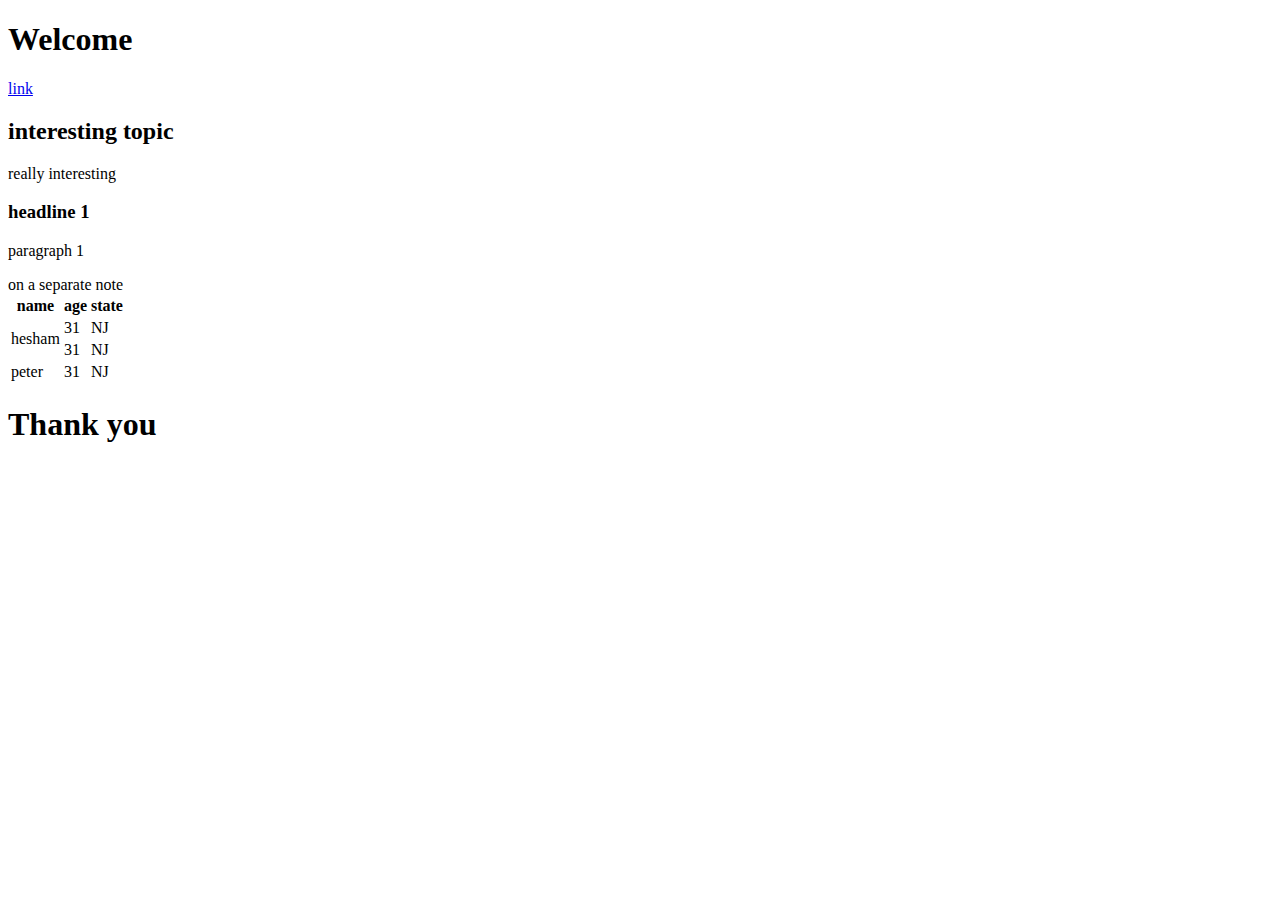
<file: html/gps/index.html>
<!DOCTYPE html>
<html>
<head>
	<title>index</title>
</head>
<body>
<main>
	
	<header><h1>Welcome</h1></header>
	
	<nav><a href="#">link</a></nav>
	
	<section>
		<h2>interesting topic</h2>
		<p>really interesting</p>


	</section>
    
    <article>
       <h3>headline 1</h3>
       <p>paragraph 1</p>
       <aside>on a separate note</aside>

    <table>
    
    <tr>
    	<th>name</th>
    	<th>age</th>
    	<th>state</th>
    </tr>
    <tr>
       <td rowspan="2">hesham</td>
       <td>31</td>
       <td>NJ</td>
    </tr>
    <tr>       
       
       <td>31</td>
       <td>NJ</td>
   </tr>
    <tr>
       <td>peter</td>
       <td>31</td>
       <td>NJ</td>
    </tr>




    </table>   
    </article>




<footer><h1>Thank you</h1></footer>
</main>

<!-- 
1. The main purpose is to organize the content of the html page. One of the most useful elements is the <nav>, because it contains links to all the pages on the website.
2. The browsers displays the elements from top to bottom.
3. We got a better understanding of how snippets work and how to make them. Also that sublime allows to make custom snippets. If there is a new block of code which is repeatedly used and it would save time, it would be a good idea to make a snippet for it.
4. During to part regarding semantic elements we had to use elements that we were unfamiliar with their use. Using the documentations to improve our understanding of these elements. Also with practice we will gain more understanding of how to use these elements.


 -->
</body>
</html>
</file>
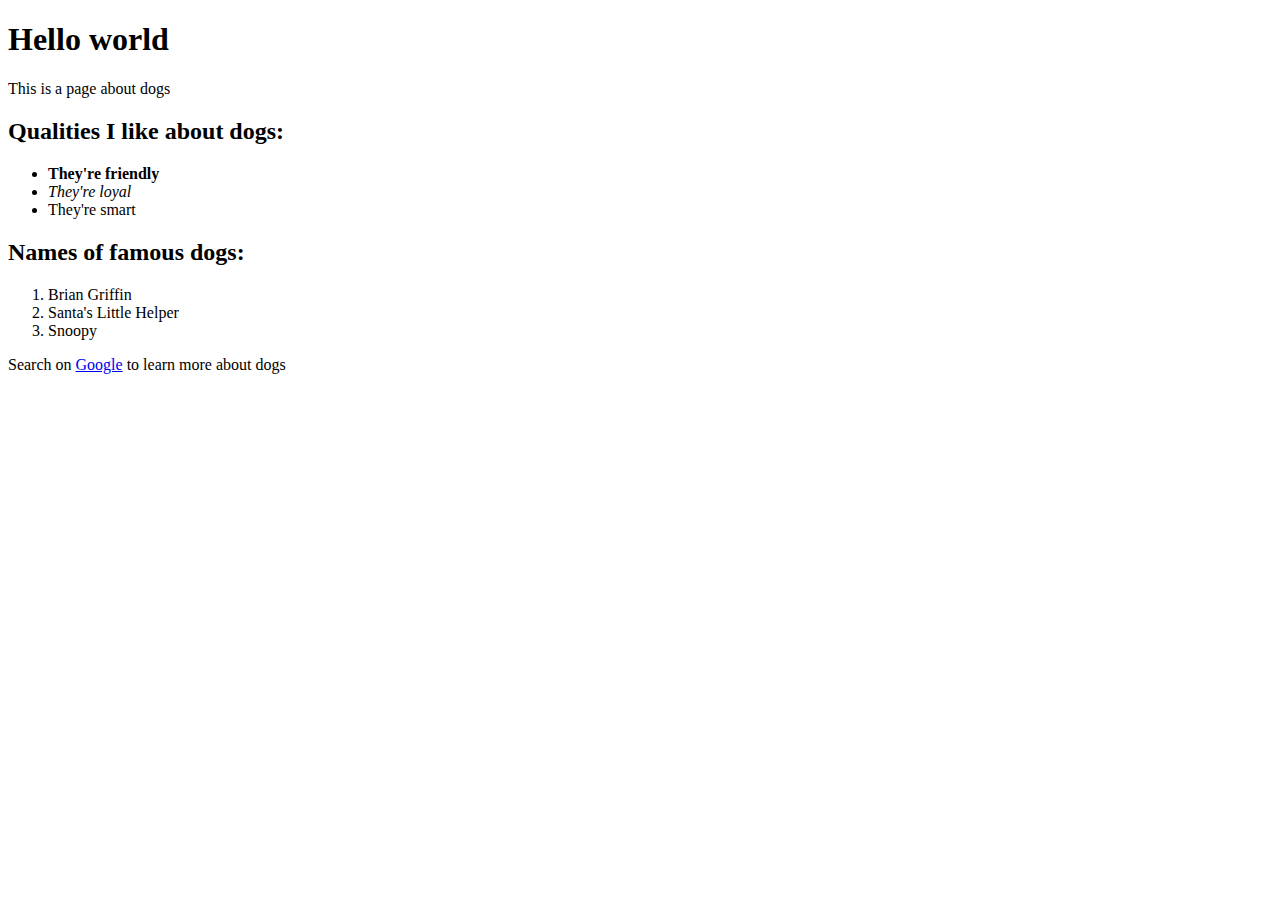
<file: html/web_basics/index.html>
<!DOCTYPE html>
<html>
  <head>
  	<title> First Webpage </title>
  </head>	
  <body>
  	<h1>Hello world</h1>
    <p>This is a page about dogs
    </p>
    <h2>Qualities I like about dogs:</h2>
      <ul>
      	<li><strong>They're friendly</strong></li>
      	<li><em>They're loyal</em></li>
      	<li>They're smart</li>
      </ul>
    <h2>Names of famous dogs:</h2>
      <ol>
      	<li>Brian Griffin</li>
      	<li>Santa's Little Helper</li>
      	<li>Snoopy</li>
      </ol>
    <p>Search on <a href="http://www.google.com/">Google</a> to learn more about dogs</p>  
 </body>
</html>
</file>
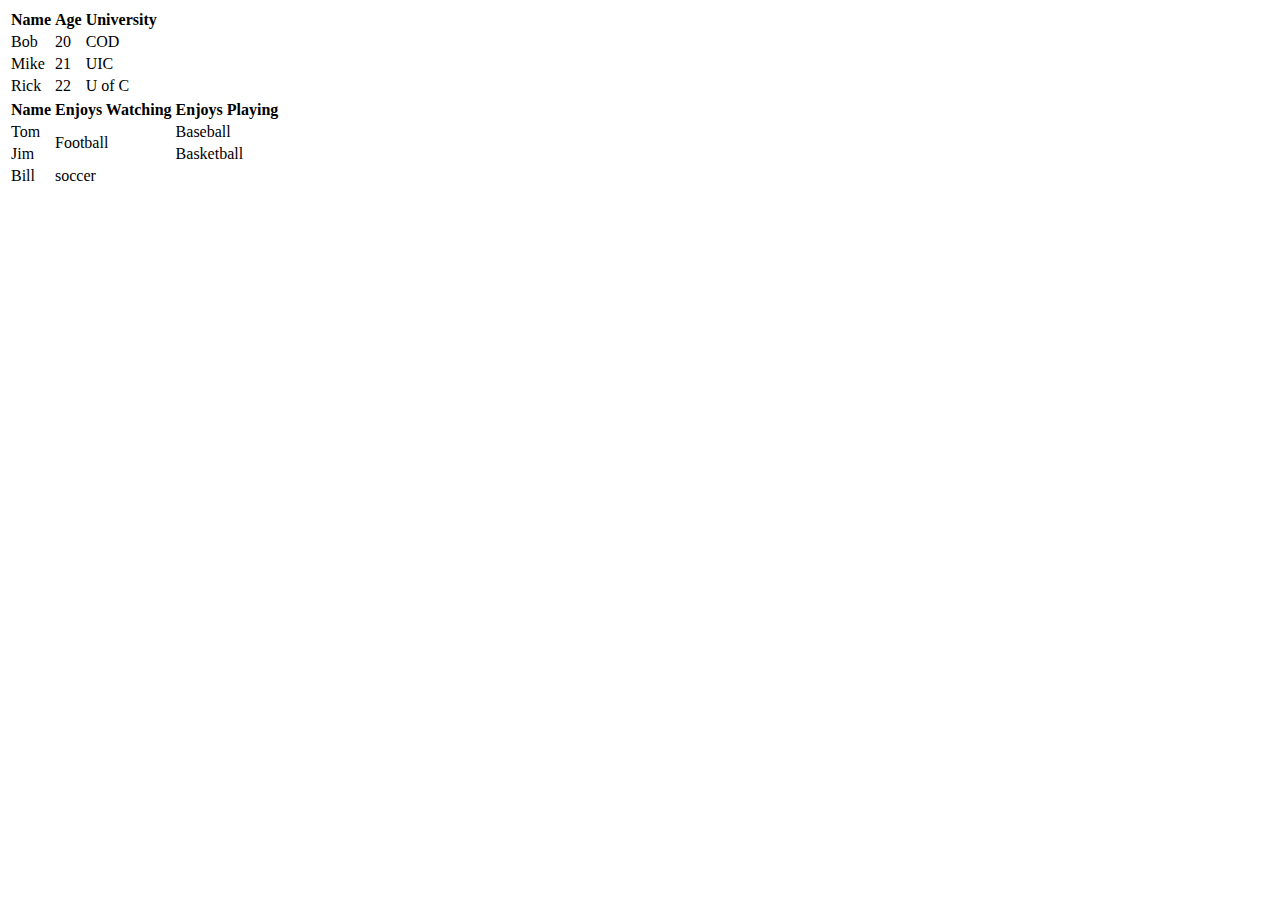
<file: html/table-practice.html>
<!DOCTYPE html>
<html>
  
  <head>
 	<title>Table Practice</title>
  </head>
  
  <body>
  	<table>
  	  <tr>
  	    <th>Name</th>
  	    <th>Age</th>
  	    <th>University</th>
  	  </tr>	
  	  <tr>
        <td>Bob</td>
        <td>20</td>
        <td>COD</td>
  	  </tr>
  	  <tr>
        <td>Mike</td>
        <td>21</td>
        <td>UIC</td>
  	  </tr>
  	  <tr>
        <td>Rick</td>
        <td>22</td>
        <td>U of C</td>
  	  </tr>  	    	  
  	</table>

    
  	
  	<table>
  	  <tr>
  	    <th>Name</th>
  	    <th>Enjoys Watching</th>
  	    <th>Enjoys Playing</th>
  	  </tr>	
  	  <tr>
        <td>Tom</td>
        <td rowspan="2">Football</td>
        <td>Baseball</td>
  	  </tr>
  	  <tr>
        <td>Jim</td>
      
        <td>Basketball</td>
  	  </tr>
  	  <tr>
        <td>Bill</td>
        <td colspan="2">soccer</td>
  	  </tr>  	    	  
  	</table>


  </body>


</html>
</file>
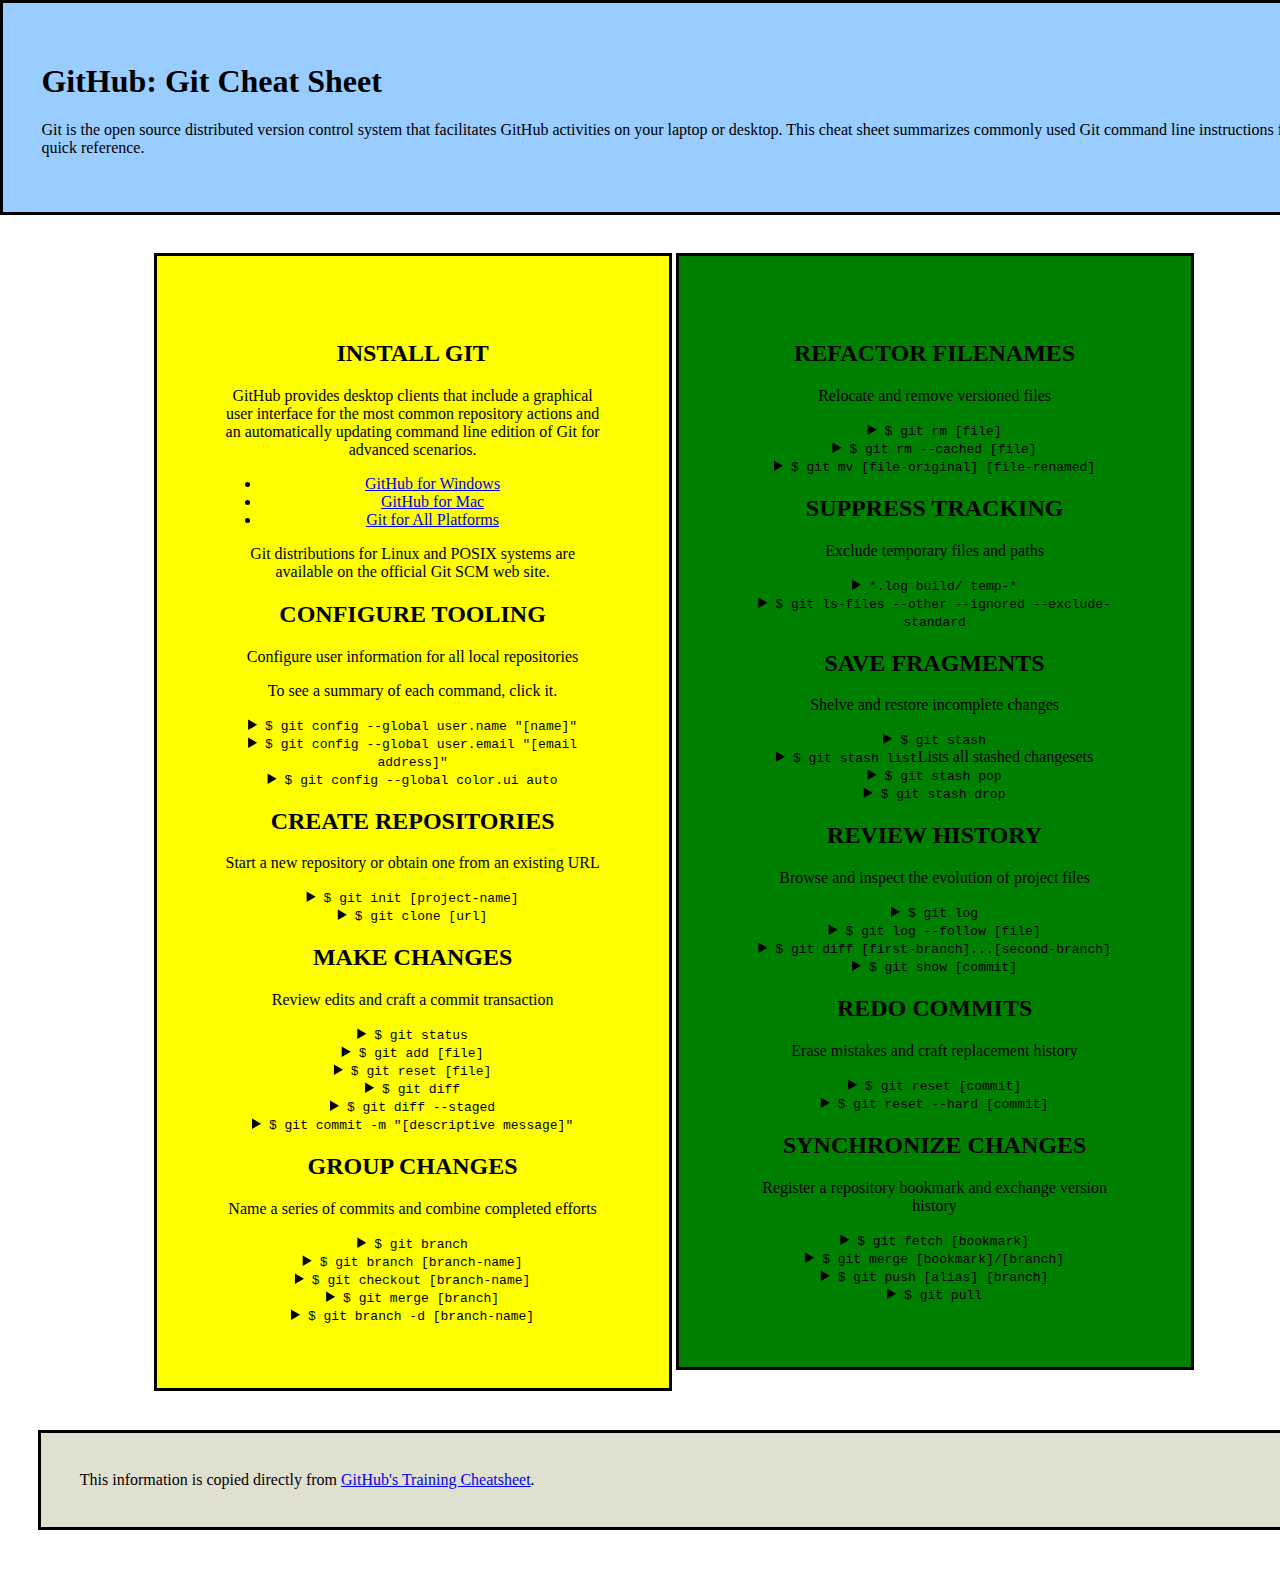
<file: css/gps/gps2-1.html>
<!--
Write your names here:
1. Hesham Elrehaimy
2.
We spent [1] hours on this challenge.
- The concept of the wireframe was new to me, I had to do some research to learn about it and now I have a better understanding of it.
- I also learned new facts about HTML5.
- I feel that I have better knowledge of positioning with css after doing this challenge. 
-->

<!-- This challenge uses HTML5 syntax that may not be available in all browsers (It works in Chrome and Safari, from my testing. (<details> and<summary>). -->

<!DOCTYPE html>
<html lang="en">
  <head>
    <meta charset="UTF-8">
    <link rel="stylesheet" href="gps2-1.css">  <!-- Insert a link to the stylesheet here -->
    <title>Git Cheat Sheet</title>
  </head>

  <body>
    <header>
      <h1>GitHub: Git Cheat Sheet</h1>
      <p>Git is the open source distributed version control system that
        facilitates GitHub activities on your laptop or desktop.
        This cheat sheet summarizes commonly used Git command line
        instructions for quick reference.</p>
    </header>

    <section class="column-1">
      <article>
        <h2>INSTALL GIT</h2>
        <p>GitHub provides desktop clients that include a graphical user
        interface for the most common repository actions and an automatically
        updating command line edition of Git for advanced scenarios.</p>
        <ul>
          <li><a href="https://windows.github.com">GitHub for Windows</a></li>
          <li><a href="https://mac.github.com">GitHub for Mac</a></li>
          <li><a href="http://git-scm.com">Git for All Platforms</a></li>
        </ul>

        Git distributions for Linux and POSIX systems are available on the
        official Git SCM web site.
      </article>

      <article>
        <h2>CONFIGURE TOOLING</h2>
        <p>Configure user information for all local repositories</p>
        <p> To see a summary of each command, click it.</p>

        <details>
          <summary><code>$ git config --global user.name "[name]"</code></summary>
          <p>Sets the name you want attached to your commit transactions</p>
        </details>

        <details>
          <summary><code>$ git config --global user.email "[email address]"</code></summary>
          <p>Sets the email you want atached to your commit transactions</p>
        </details>

        <details>
          <summary><code>$ git config --global color.ui auto</code></summary>
          <p>Enables helpful colorization of command line output</p>
        </details>
      </article>

      <article>
        <h2>CREATE REPOSITORIES</h2>
        <p>Start a new repository or obtain one from an existing URL</p>

        <details>
          <summary><code>$ git init [project-name]</code></summary>
          <p>Creates a new local repository with the specified name</p>
        </details>

        <details>
          <summary><code>$ git clone [url]</code></summary>
          <p>Downloads a project and its entire version history</p>
        </details>
      </article>

      <article>
        <h2>MAKE CHANGES</h2>
        <p>Review edits and craft a commit transaction</p>

        <details>
          <summary><code>$ git status</code></summary>
          <p>Lists all new or modified files to be committed</p>
        </details>

        <details>
          <summary><code>$ git add [file]</code></summary>
          <p>Snapshots the file in preparation for versioning</p>
        </details>

        <details>
          <summary><code>$ git reset [file]</code></summary>
          <p>Unstages the file, but preserve its contents</p>
        </details>

        <details>
          <summary><code>$ git diff</code></summary>
          <p>Shows file differences not yet staged</p>
        </details>

        <details>
          <summary><code>$ git diff --staged</code></summary>
          <p>Shows file differences between staging and the last file version</p>
        </details>

        <details>
          <summary><code>$ git commit -m "[descriptive message]"</code></summary>
          <p>Records file snapshots permanently in version history</p>
        </details>
      </article>

      <article>
        <h2>GROUP CHANGES</h2>
        <p>Name a series of commits and combine completed efforts</p>

        <details>
          <summary><code>$ git branch</code></summary>
          <p>Lists all local branches in the current repository</p>
        </details>

        <details>
          <summary><code>$ git branch [branch-name]</code></summary>
          <p>Creates a new branch</p>
        </details>

        <details>
          <summary><code>$ git checkout [branch-name]</code></summary>
          <p>Switches to the specified branch and updates the working directory</p>
        </details>

        <details>
          <summary><code>$ git merge [branch]</code></summary>
          <p>Combines the specified branch’s history into the current branch</p>
        </details>

        <details>
          <summary><code>$ git branch -d [branch-name]</code></summary>
          <p>Deletes the specified branch</p>
        </details>
      </article>
    </section>

    <section class="column-2">
      <article>
        <h2>REFACTOR FILENAMES</h2>
        <p>Relocate and remove versioned files</p>

        <details>
          <summary><code>$ git rm [file]</code></summary>
          <p>Deletes the file from the working directory and stages the deletion</p>
        </details>

        <details>
          <summary><code>$ git rm --cached [file]</code></summary>
          <p>Removes the file from version control but preserves the file locally</p>
        </details>

        <details>
          <summary><code>$ git mv [file-original] [file-renamed]</code></summary>
          <p>Changes the file name and prepares it for commit</p>
        </details>
      </article>

      <article>
        <h2>SUPPRESS TRACKING</h2>
        <p>Exclude temporary files and paths</p>

        <details>
          <summary><code>*.log
                    build/
                    temp-*
          </code></summary>
          <p>A text file named .gitignore suppresses accidental versioning of files and paths matching the specified paterns</p>
        </details>

        <details>
          <summary><code>$ git ls-files --other --ignored --exclude-standard</code></summary>
          <p>Lists all ignored files in this project</p>
        </details>
      </article>

      <article>
        <h2>SAVE FRAGMENTS</h2>
        <p>Shelve and restore incomplete changes</p>

        <details>
          <summary><code>$ git stash</code></summary>
          <p>Temporarily stores all modified tracked files</p>
        </details>

        <details>
          <summary><code>$ git stash list</code>Lists all stashed changesets</summary>
          <p></p>
        </details>

        <details>
          <summary><code>$ git stash pop</code></summary>
          <p>Restores the most recently stashed files</p>
        </details>

        <details>
          <summary><code>$ git stash drop</code></summary>
          <p>Discards the most recently stashed changeset</p>
        </details>

      </article>

      <article>
        <h2>REVIEW HISTORY</h2>
        <p>Browse and inspect the evolution of project files</p>

        <details>
          <summary><code>$ git log</code></summary>
          <p>Lists version history for the current branch</p>
        </details>

        <details>
          <summary><code>$ git log --follow [file]</code></summary>
          <p>Lists version history for a file, including renames</p>
        </details>

        <details>
          <summary><code>$ git diff [first-branch]...[second-branch]</code></summary>
          <p>Shows content differences between two branches</p>
        </details>

        <details>
          <summary><code>$ git show [commit]</code></summary>
          <p>Outputs metadata and content changes of the specified commit</p>
        </details>
      </article>

      <article>
        <h2>REDO COMMITS</h2>
        <p>Erase mistakes and craft replacement history</p>

        <details>
          <summary><code>$ git reset [commit]</code></summary>
          <p>Undoes all commits after [commit], preserving changes locally</p>
        </details>

        <details>
          <summary><code>$ git reset --hard [commit]</code></summary>
          <p>Discards all history and changes back to the specified commit</p>
        </details>
      </article>

      <article>
        <h2>SYNCHRONIZE CHANGES</h2>
        <p>Register a repository bookmark and exchange version history</p>

        <details>
          <summary><code>$ git fetch [bookmark]</code></summary>
          <p>Downloads all history from the repository bookmark</p>
        </details>

        <details>
          <summary><code>$ git merge [bookmark]/[branch]</code></summary>
          <p>Combines bookmark’s branch into current local branch</p>
        </details>

        <details>
          <summary><code>$ git push [alias] [branch]</code></summary>
          <p>Uploads all local branch commits to GitHub</p>
        </details>

        <details>
          <summary><code>$ git pull</code></summary>
          <p>Downloads bookmark history and incorporates changes</p>
        </details>
      </article>
    </section>

    <footer>
      This information is copied directly from <a href="https://training.github.com/kit/downloads/github-git-cheat-sheet.pdf">GitHub's Training Cheatsheet</a>.
    </footer>
  <!-- Add your reflection here as a comment. -->
  </body>
</html>
</file>
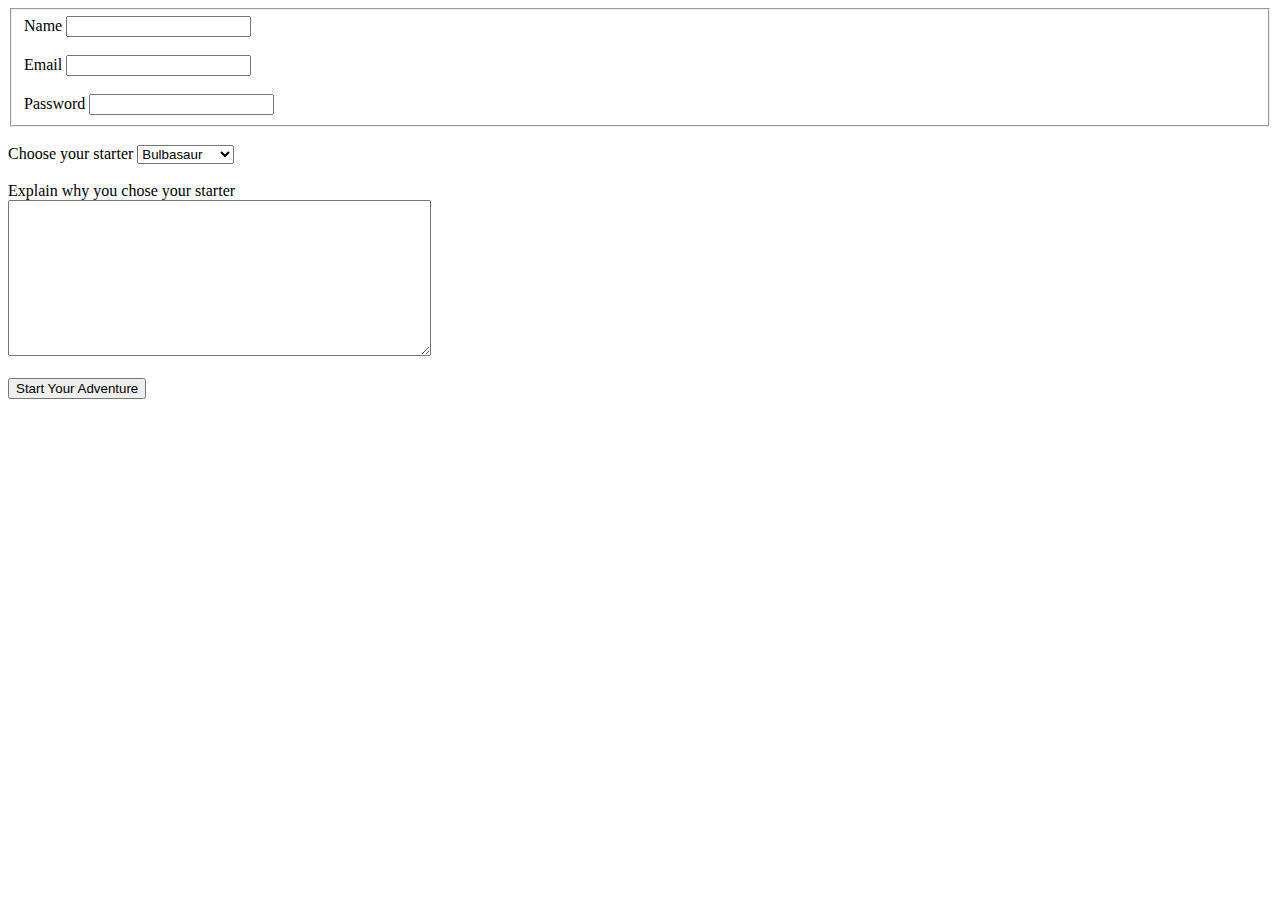
<file: html/forms/practice-form.html>
<!DOCTYPE html>
<html>
<head>
	<title>Pokemon Adventure</title>
</head>
<body>
<form name="Pokemon" action="success.html" method="post">
  
  <fieldset>
<div>
      <label>Name</label>
      <input type="text" name="name">

</div>
    <br>
<div>
      <label>Email</label>
      <input type="email" name="email">

</div>

<br>
<div>
    <label>Password</label>
    <input type="password" name="password">
</div>
  </fieldset> 
<br>
  <div>
   <label>Choose your starter</label>
     <select name="starter">
     	<option>Bulbasaur</option>
     	<option>Charmander</option>
     	<option>Squartle</option>

     </select>
</div>
<br>
<div>   
    <label>Explain why you chose your starter</label>
<br>
     <textarea name="textarea" rows="10" cols="50"></textarea>
</div> 
<br>
<div>
     <button type="submit">Start Your Adventure
     </button>
</div>

</form>
</body>
</html>
</file>
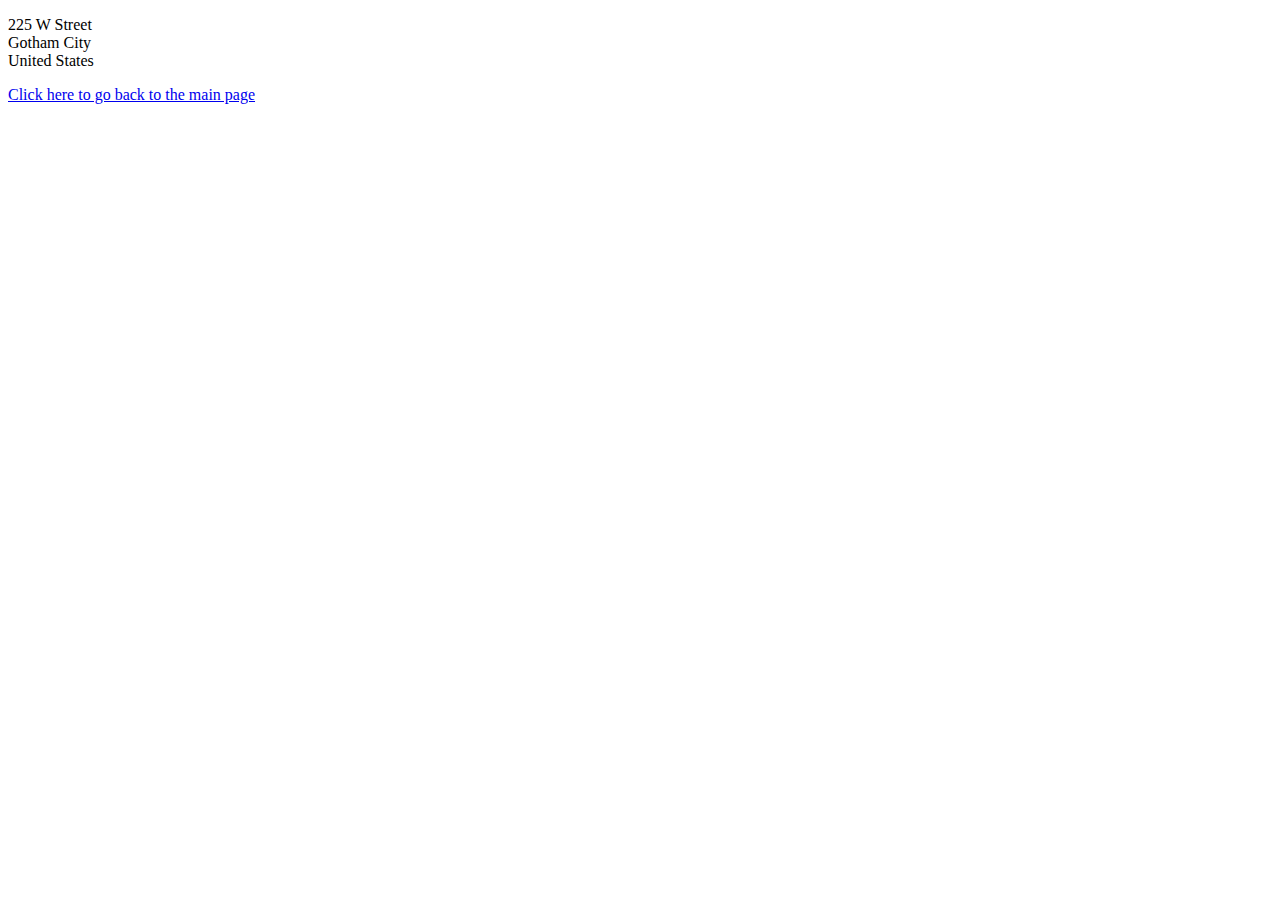
<file: html/moon_bootz/contact.html>
<!DOCTYPE html>
<html>
<head>
	<title>Contact</title>
</head>
<body>
	<p>225 W Street<br> Gotham City <br> United States</p>
	<footer>
		<a href="index.html">Click here to go back to the main page</a>
	</footer>
</body>
</html>
</file>
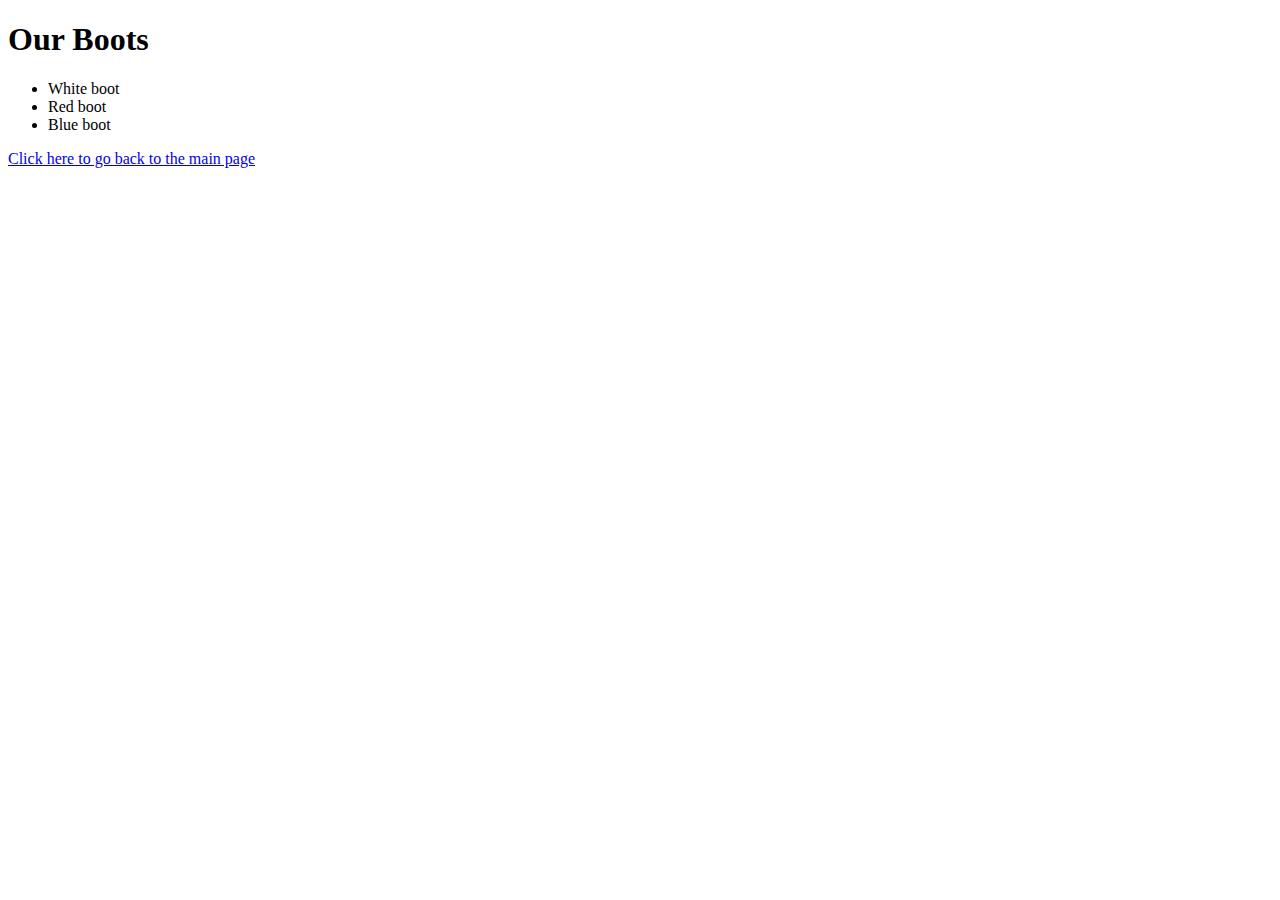
<file: html/moon_bootz/product_details.html>
<!DOCTYPE html>
<html>
<head>
	<title>Products</title>
</head>
<body>
	<h1>Our Boots</h1>
	<ul>
		<li>White boot</li>
		<li>Red boot</li>
		<li>Blue boot</li>
	</ul>
	<footer>
		<a href="index.html">Click here to go back to the main page</a>
	</footer>
</body>
</html>
</file>
<file: css/gps/gps2-1.css>
body {
  
  margin: auto;
}

section {
  text-align: center;
 
}

.column-1 {
display: inline-block;  
background-color: yellow;  
width: 30%;
vertical-align: top;
border: solid;
padding: 5%;
margin-left: 12%;

}

.column-2 {
display: inline-block; 
background-color: green;
width: 30%;
vertical-align: top;
border: solid;
padding: 5%;

  
}

header {
  
  border: solid;
padding: 3%;
margin-bottom: 3%;
width: 100%;
background-color: #99ccff;
}

footer {
  border: solid;
padding: 3%;
margin: 3%;
width: 100%;
background-color: #e0e0d1;
}
</file>
